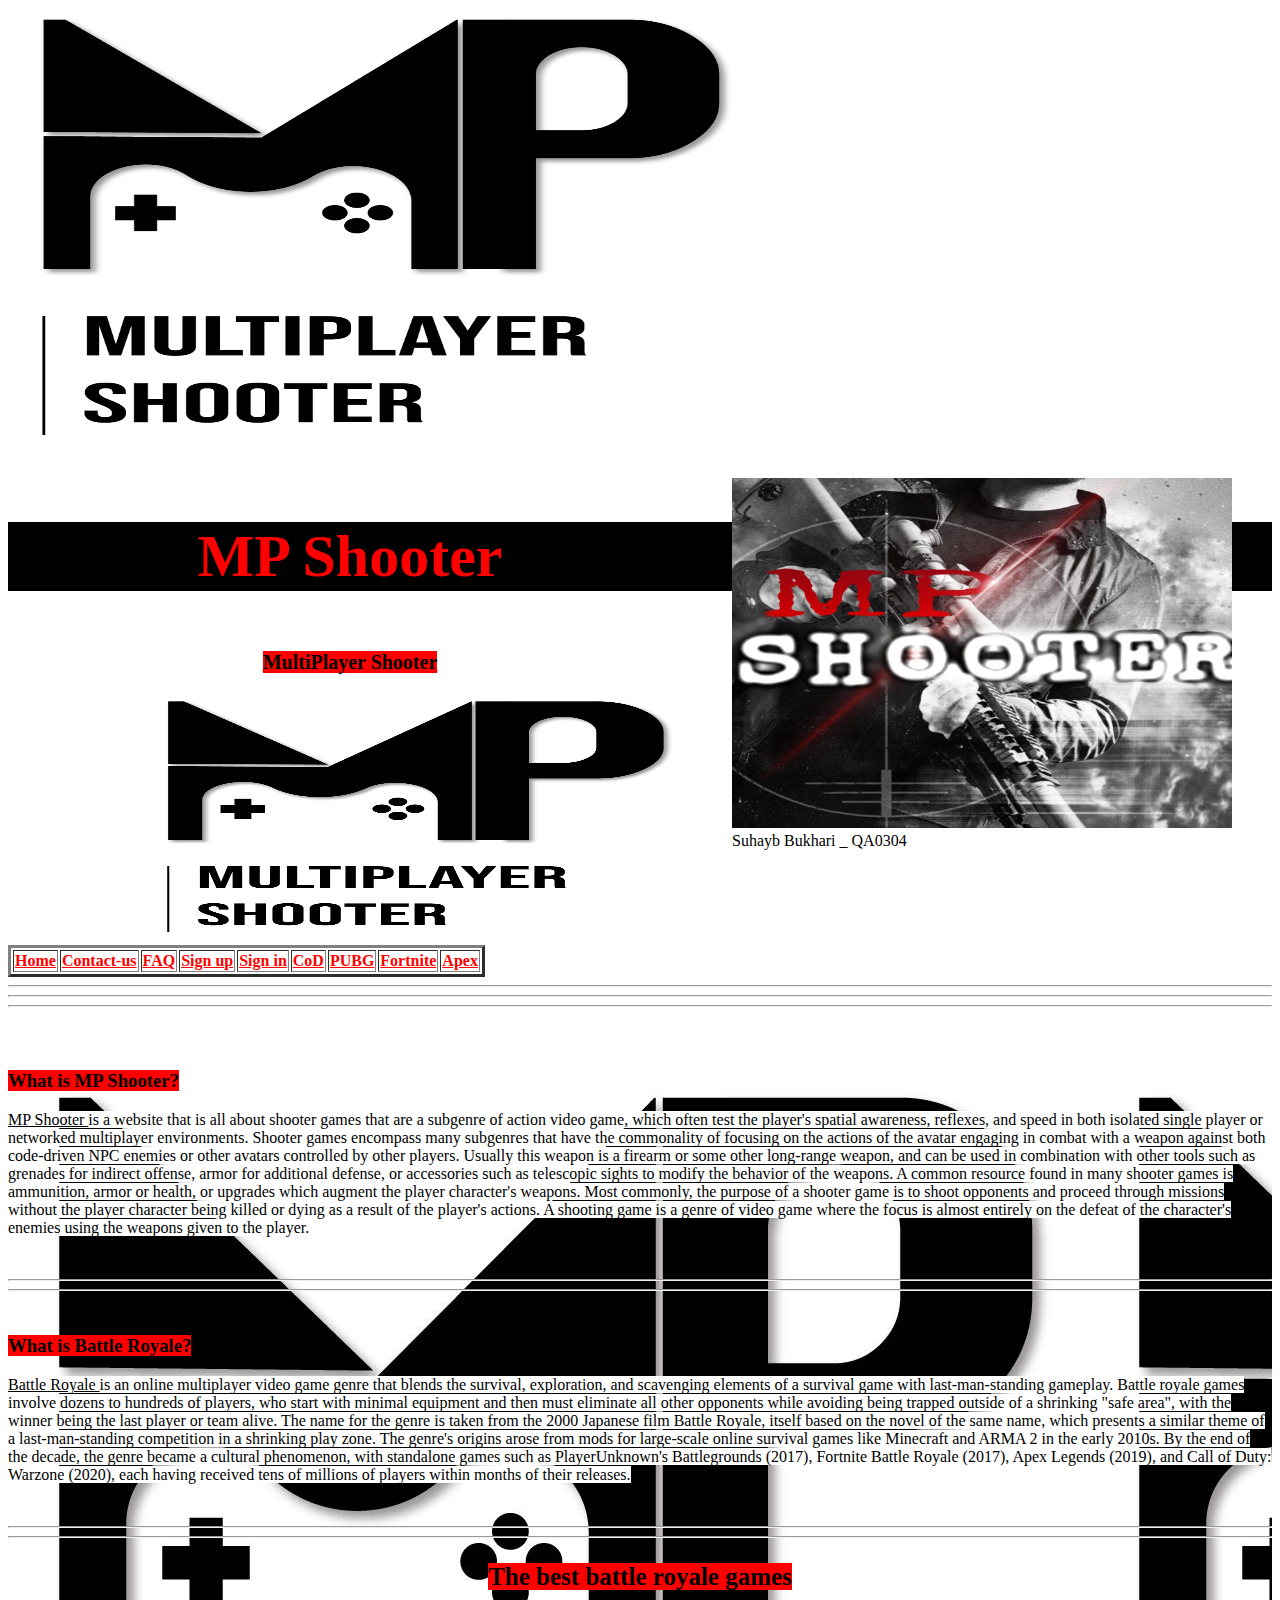
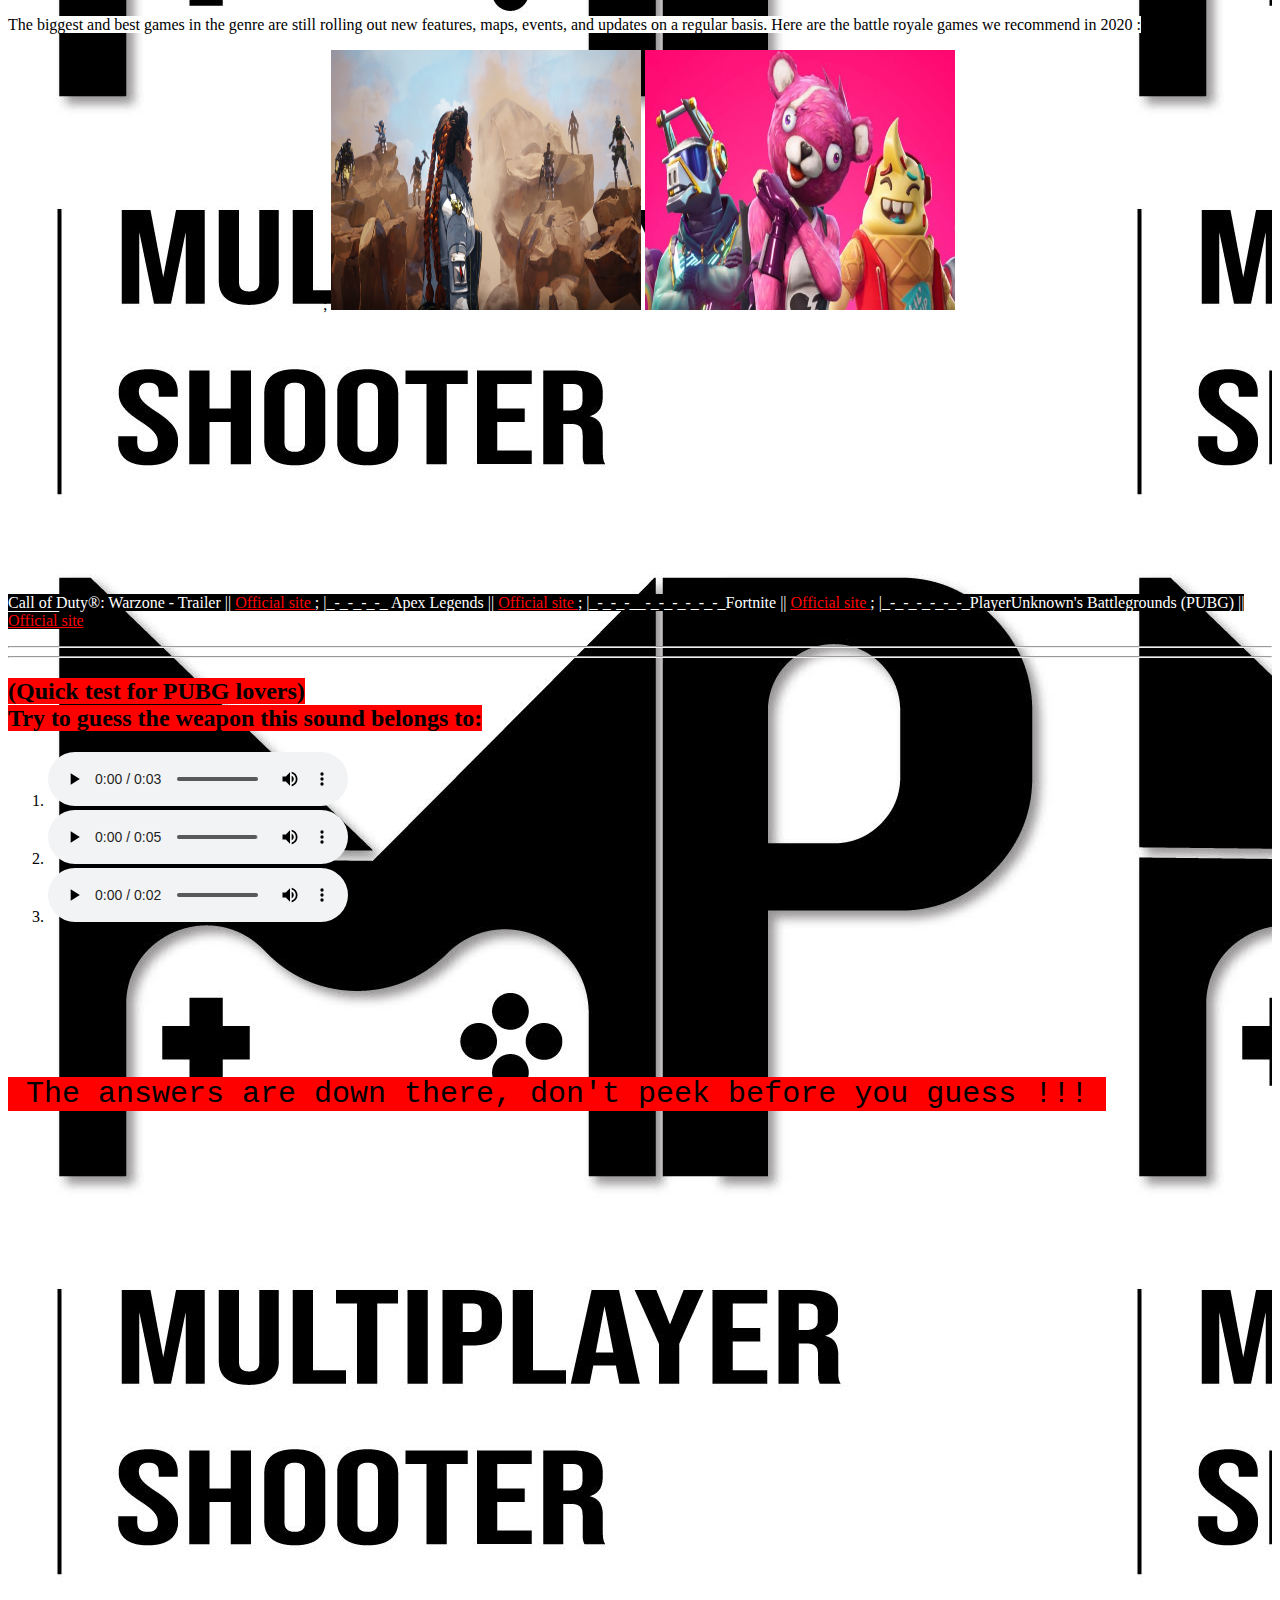
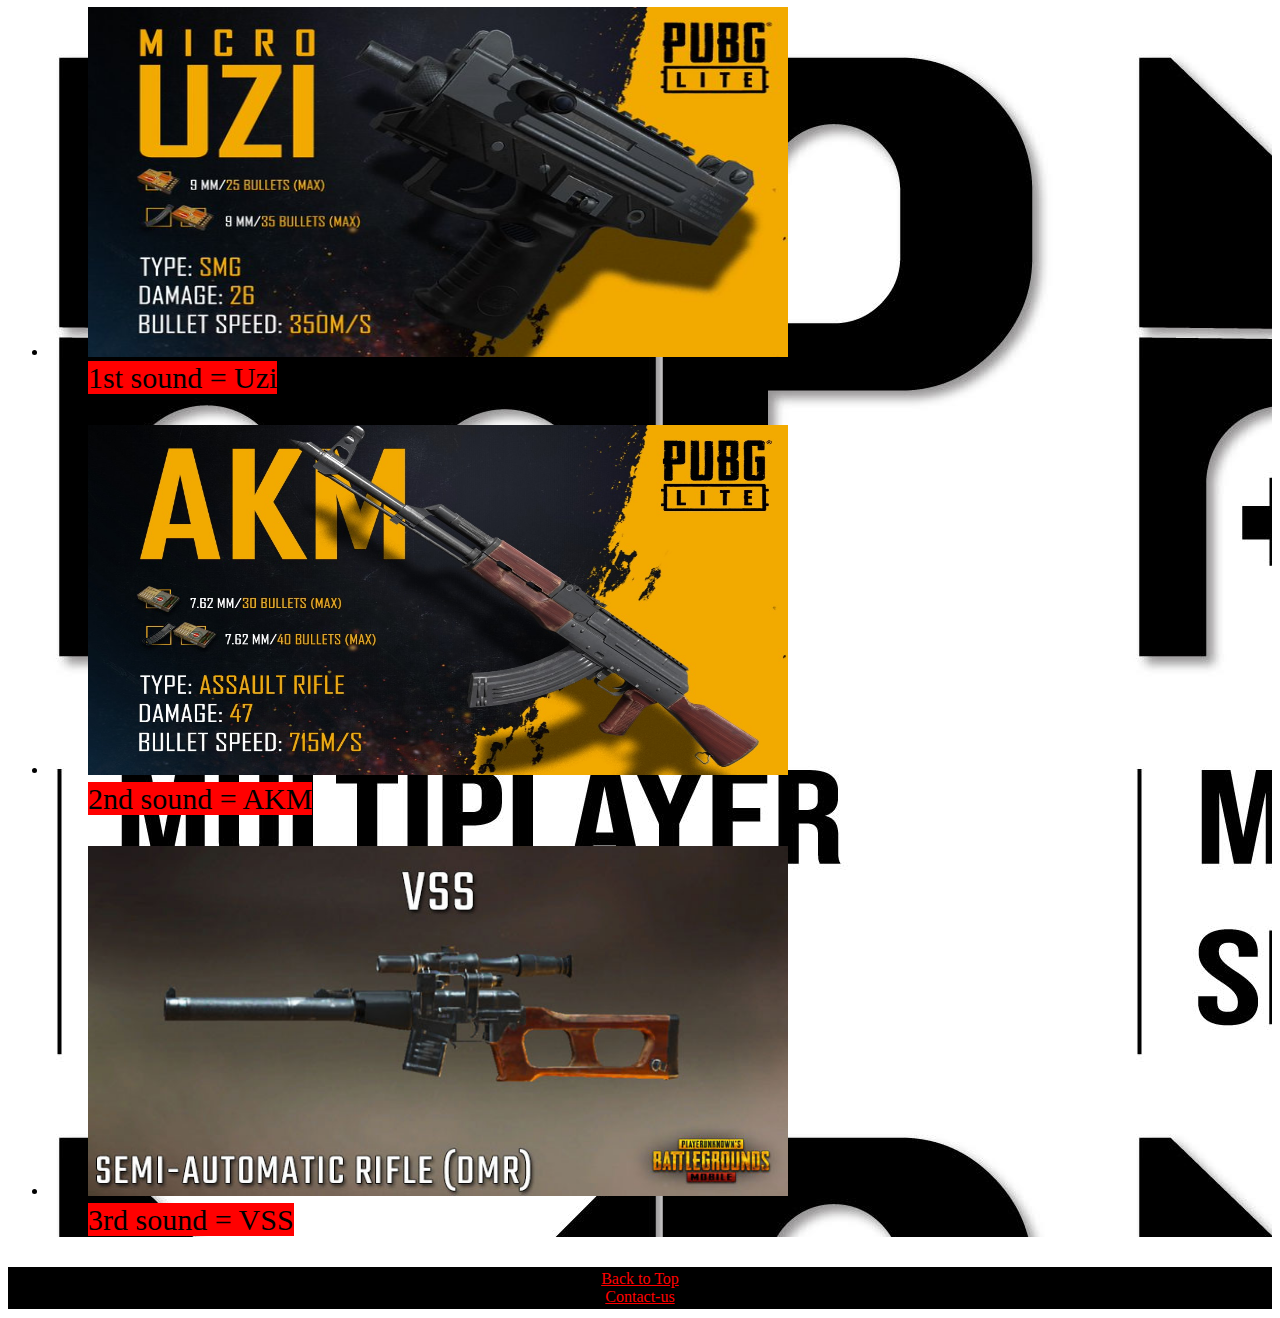
<file: MPShooter.html>
<!DOCTYPE html>
<html lang="en">

  <head>

    <meta charset="UTF-8">
    <meta name="viewport" content="width=device-width, initial-scale=1.0">
    <title>MP Shooter</title>
    <link rel = "icon" type = "image/png" href = "Photos/MP Shooter png.png">

    <style>
      mark { 
        background-color: red;
        color: black;
      }

      header {
       display: block;
      }
      footer {
       display: block;
       text-align: center;
       padding: 3px;
       background-color: black;
       color: red;
      }
     
      </style>

  </head>

<!--<style>

     body {
      background-image:   url('Photos/MP Shooter jpg.jpg');

      background-repeat: no-repeat;

      background-attachment: fixed;
      
      background-size: cover ; }      
     </style>

     

     <p style="text-align:center;"> Learn for free</p> 

     <p style="font-size:40px ;color:red"> Example</p> 
     
       style="vertical-align: bottom | top | middle"
       style="float: right | left ;"

     <p style="text-align:end;">
      <img src="Photos/Shooter.jpg" alt="Shooter.jpg" width="300" height="300"> 
      </p>
     -->
     



    <body>



      <img src="Photos/MP Shooter png.png" alt="MP Shooter.png" height="450" width="750" >

      <figure style="float:right;">
        <img src="Photos/Shooter.jpg" alt="Shooter.jpg" width="500" height="350" > 
        <figcaption> Suhayb Bukhari _ QA0304 </figcaption>
        </figure>
  


     <header>    
      <a id="top"></a>
      

     <h1 style="text-align: center;"> 
     <p style="font-size:60px ;color:red; background-color: black;" > MP Shooter </p>  
     </h1>

     
     <h4 style="text-align: center;"> 
      <p style="color:red; font-size: 20px;"><u> <mark>MultiPlayer Shooter</mark> </u> </p>
     </h4>
     
     <img src="Photos/MP Shooter png.png" alt="MP Shooter.png" height="250" width="550" style="float: right;" >

     <pre>




     </pre>

     


     <table border="3"  > 
       
     <th><a href="MPShooter.html" style="color: red;">  Home  </a> </th>
     <th> <a href="Contact-us.html" style="color: red;">  Contact-us  </a>  </th>
     <th> <a href="Blank" style="color: red;">  FAQ  </a>  </th>
     <th> <a href="Blank" style="color: red;">  Sign up  </a>  </th>
     <th> <a href="Blank" style="color: red;">  Sign in  </a>  </th>
     <th> <a href="Blank" style="color: red;">  CoD  </a>  </th>
     <th> <a href="Blank" style="color: red;">  PUBG  </a>  </th>
     <th> <a href="Blank" style="color: red;">  Fortnite  </a>  </th>
     <th> <a href="Blank" style="color: red;">  Apex  </a>  </th>
     
     </table>

     
     <hr>
     <hr>
     <hr>

     <br>
     <br>

  
    
     </header>

     <div style="background-image: url('Photos/MP Shooter jpg.jpg');">

     <h3> <mark> What is MP Shooter? </mark> </h3>
 
     <p style="color: black;">  <mark style="color: black; background-color: white;">
      <u> MP Shooter </u>  is a website that is all about shooter games that are a subgenre of action video game, which often test the player's spatial awareness, reflexes, and speed in both isolated single player or networked multiplayer environments. 
      Shooter games encompass many subgenres that have the commonality of focusing on the actions of the avatar engaging in combat with a weapon against both code-driven NPC enemies or other avatars controlled by other players.
      Usually this weapon is a firearm or some other long-range weapon, and can be used in combination with other tools such as grenades for indirect offense, armor for additional defense, or accessories such as telescopic sights to modify the behavior of the weapons. A common resource found in many shooter games is ammunition, armor or health, or upgrades which augment the player character's weapons.
      Most commonly, the purpose of a shooter game is to shoot opponents and proceed through missions without the player character being killed or dying as a result of the player's actions. A shooting game is a genre of video game where the focus is almost entirely on the defeat of the character's enemies using the weapons given to the player.
     </mark></p>

     <br>
     <hr>
     <hr>

     <br>

     <h3 ><mark> What is Battle Royale? </mark></h3>

     <p> <mark style="color: black; background-color: white;">
      <u> Battle Royale </u> is an online multiplayer video game genre that blends the survival, exploration, and scavenging elements of a survival game with last-man-standing gameplay. Battle royale games involve dozens to hundreds of players, who start with minimal equipment and then must eliminate all other opponents while avoiding being trapped outside of a shrinking "safe area", with the winner being the last player or team alive. 
      The name for the genre is taken from the 2000 Japanese film Battle Royale, itself based on the novel of the same name, which presents a similar theme of a last-man-standing competition in a shrinking play zone.
      The genre's origins arose from mods for large-scale online survival games like Minecraft and ARMA 2 in the early 2010s. By the end of the decade, the genre became a cultural phenomenon, with standalone games such as PlayerUnknown's Battlegrounds (2017), Fortnite Battle Royale (2017), Apex Legends (2019), and Call of Duty: Warzone (2020), each having received tens of millions of players within months of their releases.
     </mark></p>
   
     <br>
     <hr>
     <hr>


     <h4 style="text-align: center;"> 
      <p style="color:red; font-size: 25px;"><u> <mark>
       The best battle royale games</mark> </u> </p>
     </h4>

     <p> <mark style="color: black; background-color: white;">The biggest and best games in the genre are still rolling out new features, maps, events, and updates on a regular basis. Here are the battle royale games we recommend in 2020 : </mark></p>

    
     <iframe width="315" height="260" src="https://www.youtube.com/embed/n733hYpsAMU" frameborder="0" allow="accelerometer; autoplay; encrypted-media; gyroscope; picture-in-picture" allowfullscreen></iframe>;
     <img src="Photos/Apex-Legends.png" height="260" width="310">
     <img src="Photos/fortnite.jpg" height="260" width="310">
     <iframe width="350" height="260" src="https://www.youtube.com/embed/ODWCbu_cuqk?start=46" frameborder="0" allow="accelerometer; autoplay; encrypted-media; gyroscope; picture-in-picture" allowfullscreen></iframe>
     <p><mark style="color: white; background-color: black;"> Call of Duty®: Warzone - Trailer || 
      <a href="https://us.shop.battle.net/en-us/product/call-of-duty-warzone" style="color: red;">  Official site  </a> ;
      |_-_-_-_-_ Apex Legends ||  <a href="https://www.ea.com/games/apex-legends" style="color: red;">  Official site </a>;
      |_-_-_-__-_-_-_-_-_-_Fortnite || <a href="https://www.epicgames.com/fortnite/en-US/home" style="color: red;">  Official site </a>;
      |_-_-_-_-_-_-_PlayerUnknown's Battlegrounds (PUBG) || <a href="https://www.playbattlegrounds.com/main.pu" style="color: red;">  Official site </a>
     </mark></p>


     <hr><hr>

     
     <h2><mark>
       (Quick test for PUBG lovers) <br> Try to guess the weapon this sound belongs to: 
     </mark></h2>

     <ol>

     <li> <audio controls="controls">
       <source src="mp3/Uzi.mp3" type="audio/mpeg" >   
     </audio> </li>

     <li> <audio controls="controls">
      <source src="mp3/AKM.mp3" type="audio/mpeg" >   
     </audio> </li>
     
     <li><audio controls="controls">
      <source src="mp3/VSS.mp3" type="audio/mpeg" >   
     </audio> </li>
    
    </ol>


     <pre>






       <p style="color: red; font-size: 30px;"><mark> The answers are down there, don't peek before you guess !!! </mark></p>




























     </pre>


     <ul> 
       <li><figure> 
         <img src="Photos/Uzi.jpg" alt="Uzi.jpg" height="350" width="700">
         <figcaption style="font-size: 30px;"><mark>  1st sound = Uzi </mark></figcaption>      
       </figure></li>
       <li><figure style="font-size: 30px;"> 
        <img src="Photos/AKM.jpg" alt="AKM.jpg" height="350" width="700">
        <figcaption><mark>  2nd sound = AKM </mark></figcaption>      
       </figure></li>
       <li><figure style="font-size: 30px;"> 
        <img src="Photos/VSS.jpg" alt="VSS.jpg" height="350" width="700">
        <figcaption><mark>  3rd sound = VSS </mark></figcaption>      
       </figure></li>
      </ul>













     </div>

     <footer>
       
      <a href="#top" style="color: red;">Back to Top </a> <br>
      <a href="Contact-us.html" style="color: red;"> Contact-us </a>


     </footer>

    </body>


</html>
</file>
